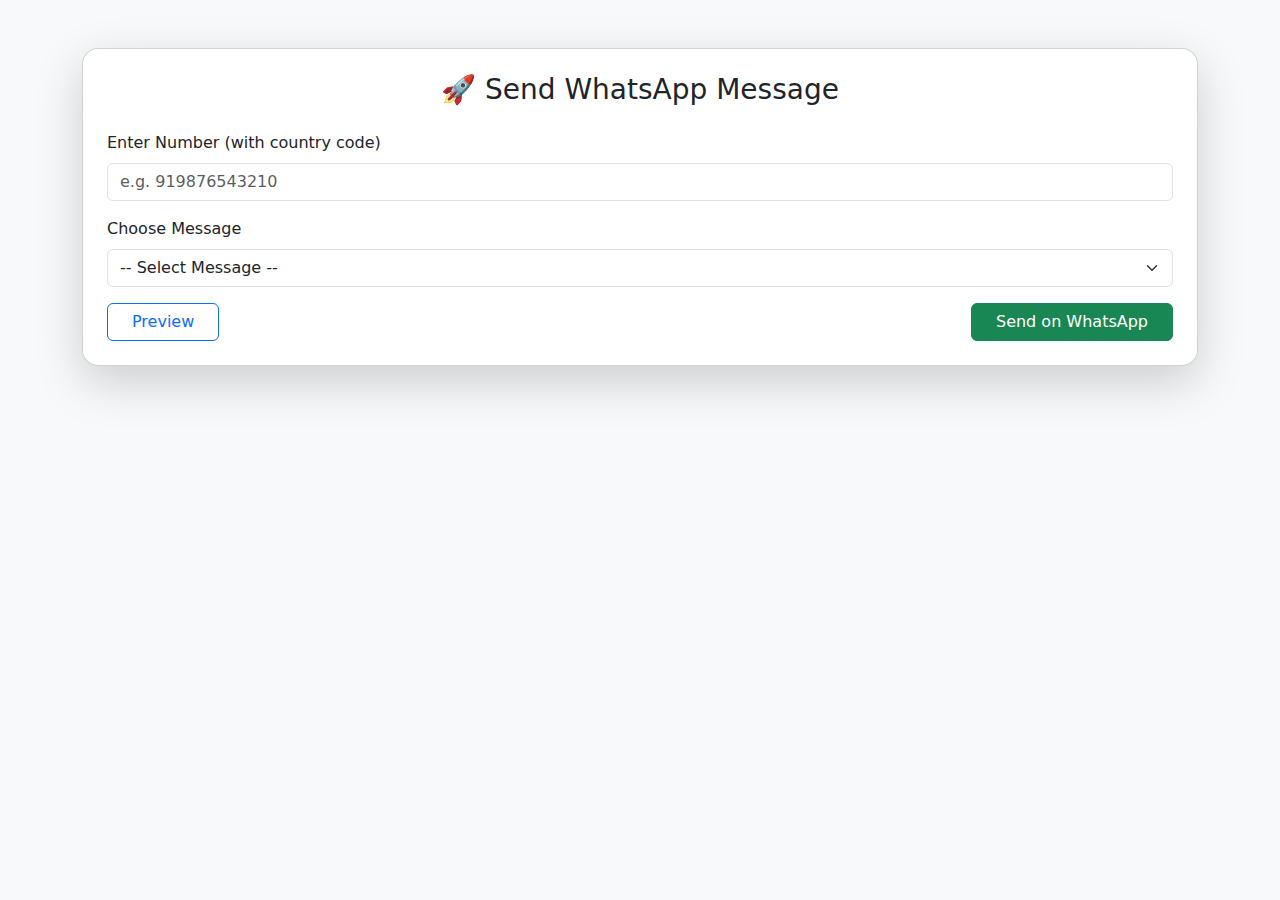
<file: send.html>
<!DOCTYPE html>
<html lang="en">
<head>
  <meta charset="UTF-8">
  <meta name="viewport" content="width=device-width, initial-scale=1.0">
  <title>WhatsApp Message Sender</title>
  <link href="https://cdn.jsdelivr.net/npm/bootstrap@5.3.2/dist/css/bootstrap.min.css" rel="stylesheet">
  <script src="https://code.jquery.com/jquery-3.6.4.min.js"></script>
</head>
<body class="bg-light">

<div class="container py-5">
  <div class="card shadow-lg p-4 rounded-4">
    <h3 class="text-center mb-4">🚀 Send WhatsApp Message</h3>
    
    <form id="whatsappForm">
      <!-- Number Input -->
      <div class="mb-3">
        <label for="phone" class="form-label">Enter Number (with country code)</label>
        <input type="text" id="phone" class="form-control" placeholder="e.g. 919876543210" required>
      </div>

      <!-- Message Dropdown -->
      <div class="mb-3">
        <label for="message" class="form-label">Choose Message</label>
        <select id="message" class="form-select" required>
          <option value="">-- Select Message --</option>
          <option value="🚀 Take Your Business Online Today!%0A%0AI’m from Minakshi Web Solution, your trusted web development company.%0A%0A✅ Free First Demo – See your website before you pay%0A%0A🌐 Visit Official Website: minakshiwebsolutions.com">
            Minakshi Web Solutions Offer
          </option>
          <option value="Hello! I’m interested in knowing more about your services.">General Inquiry</option>
        </select>
      </div>

      <!-- Buttons -->
      <div class="d-flex justify-content-between">
        <button type="button" id="previewBtn" class="btn btn-outline-primary px-4">Preview</button>
        <button type="submit" class="btn btn-success px-4">Send on WhatsApp</button>
      </div>
    </form>

    <!-- Preview Box -->
    <div id="previewBox" class="alert alert-secondary mt-4 d-none"></div>
  </div>
</div>

<script>
$(document).ready(function(){
  // Preview button
  $("#previewBtn").click(function(){
    let msg = $("#message").val();
    if(msg){
      $("#previewBox").removeClass("d-none").html(decodeURIComponent(msg.replace(/%0A/g, "<br>")));
    } else {
      $("#previewBox").addClass("d-none").text("");
      alert("Please select a message to preview!");
    }
  });

  // Form submit → redirect to WhatsApp
  $("#whatsappForm").submit(function(e){
    e.preventDefault();
    let phone = $("#phone").val().trim();
    let msg = $("#message").val();

    if(phone && msg){
      let url = "https://wa.me/" + phone + "?text=" + msg;
      window.open(url, "_blank");
    } else {
      alert("Please enter number and select a message.");
    }
  });
});
</script>

</body>
</html>
</file>
